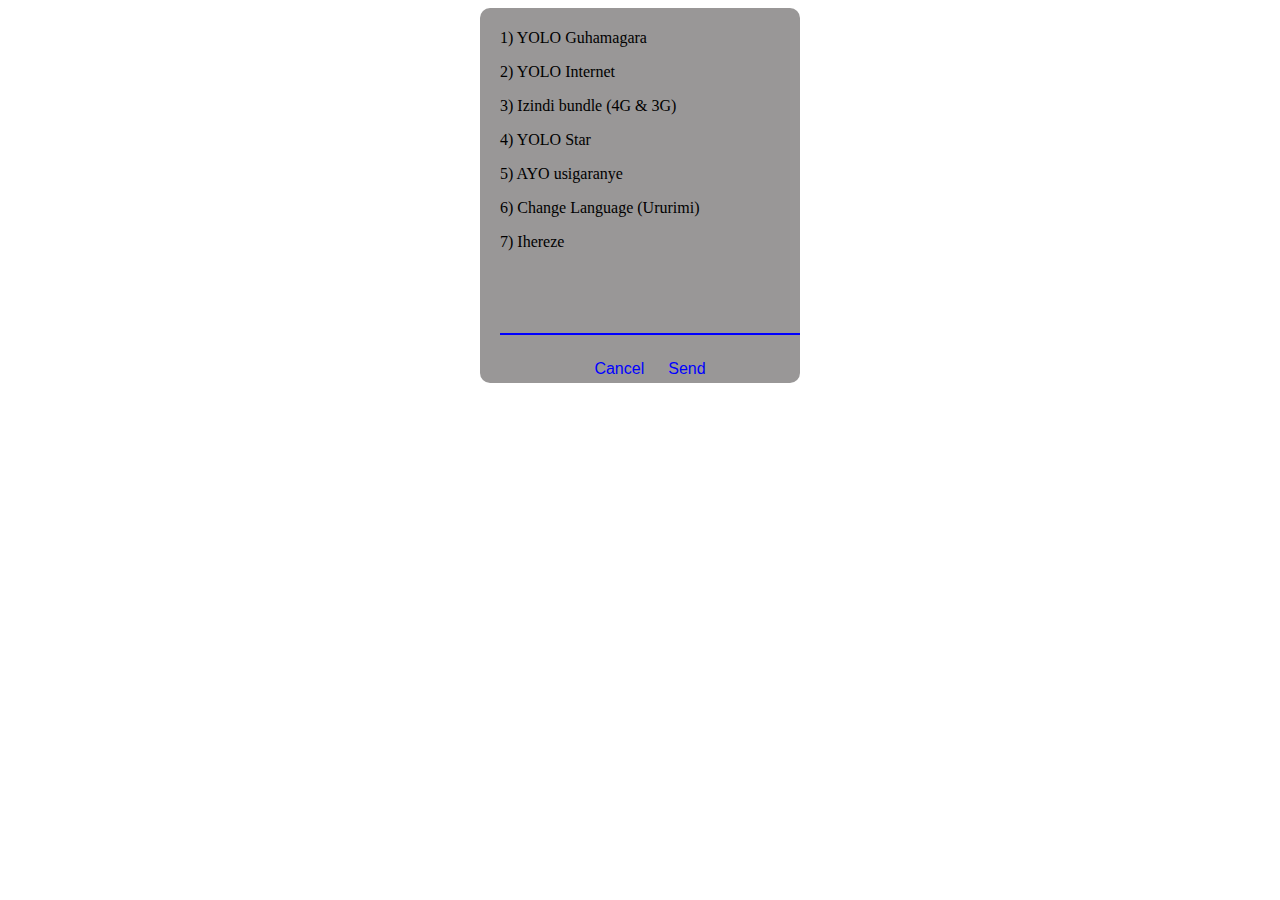
<file: index.html>
<!DOCTYPE html>
<html lang="en">
<head>
    <meta charset="UTF-8">
    <meta name="viewport" content="width=device-width, initial-scale=1.0">
    <title>SSD</title>
    <link rel="stylesheet" href="style.css">
</head>
<body>
    <div class="container">
        <p class="para">1) YOLO Guhamagara</p>
        <p class="para">2) YOLO Internet</p>
        <p class="para">3) Izindi bundle (4G & 3G)</p>
        <p class="para">4) YOLO Star</p>
        <p class="para">5) AYO usigaranye</p>
        <p class="para">6) Change Language (Ururimi)</p>
        <p class="para">7) Ihereze</p>
        <br>
        <div class="line-with-text">
            <input type="text" class="user-input" id="usertxt">
            <hr class="blue-line">
        </div>
        <div class="button">
            <button id="canceltxt" onclick="cancel">Cancel</button>
            <button id="sendtxt" onclick="send">Send</button>
            
        </div>
    </div>


    <script src="index.js"></script>
    
    

    
</body>
</html>
</file>
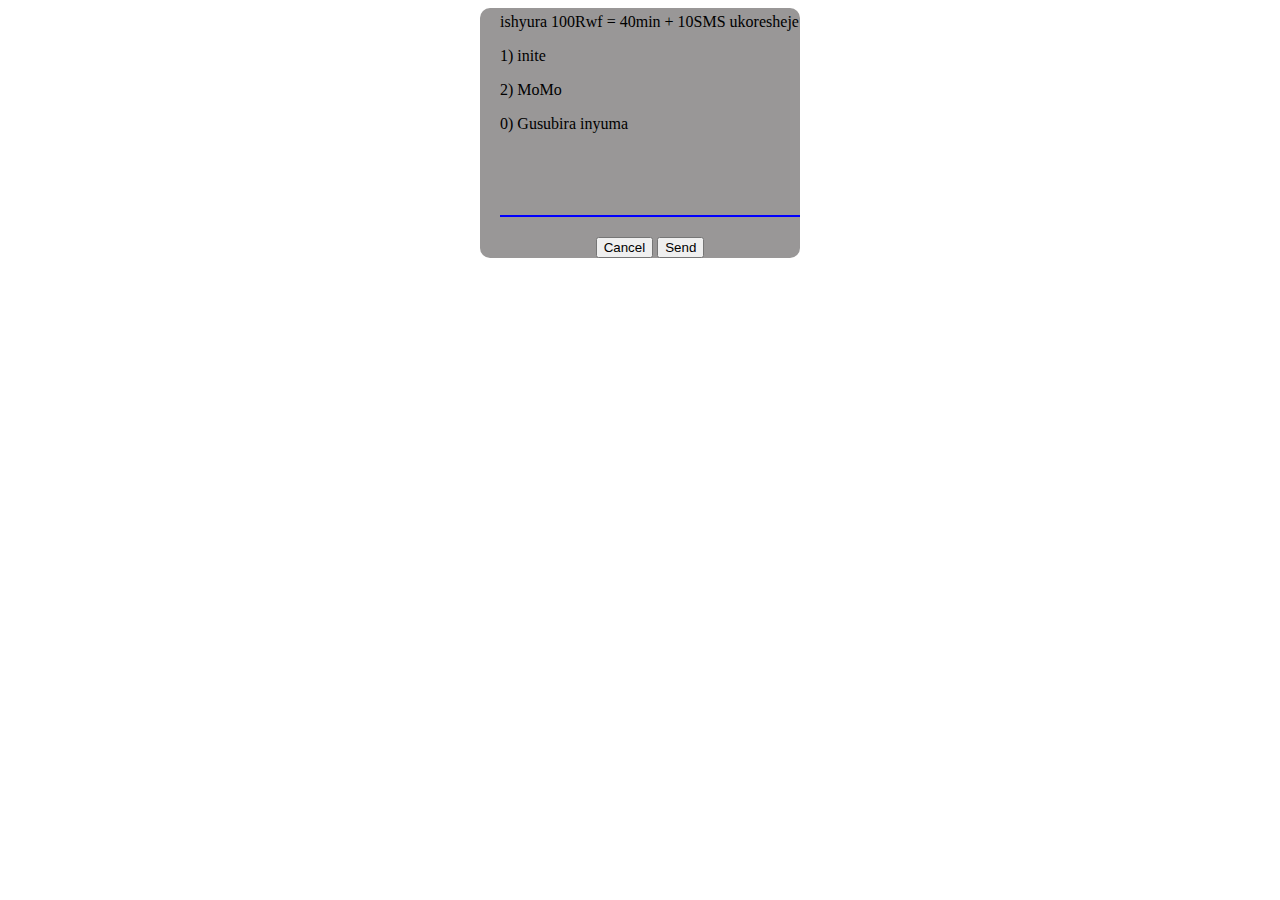
<file: 40min.html>
<!DOCTYPE html>
<html lang="en">
<head>
    <meta charset="UTF-8">
    <meta name="viewport" content="width=device-width, initial-scale=1.0">
    <title>guhamagara</title>
    <link rel="stylesheet" href="style.css">
</head>
<body>
    <div class="container">
        ishyura 100Rwf = 40min + 10SMS ukoresheje
        <p class="para">1) inite</p>
        <p class="para">2) MoMo</p>
        <p class="para">0) Gusubira inyuma</p>
        <br>
        <div class="line-with-text">
            <input type="text" class="user-input" id="usertxt1">
            <hr class="blue-line">
        </div>
        <div class="button">
            <button id="canceltxt1">Cancel</button>
            <button id="sendtxt1">Send</button>
        </div> 
        <script>
            document.getElementById('canceltxt1').addEventListener('click', function() {
                document.getElementById('usertxt1').value = ''; // Clears the input field
            });

            document.getElementById('sendtxt1').addEventListener('click', function() {
                const usertxt1 = document.getElementById('usertxt1').value.trim(); // Trim input value
                console.log(usertxt1); // Log the input value to the console

                if (usertxt1 === "1") {
                    console.log("Redirecting to 40min.html"); // Log redirection
                    window.location.href = "/40min.html"; // Redirect to the corresponding file
                } else {
                    console.log("Invalid choice: " + usertxt1);
                    alert("Invalid choice. Please enter a valid number.");
                }
            });
        </script>
    </div>
</body>
</html>
</file>
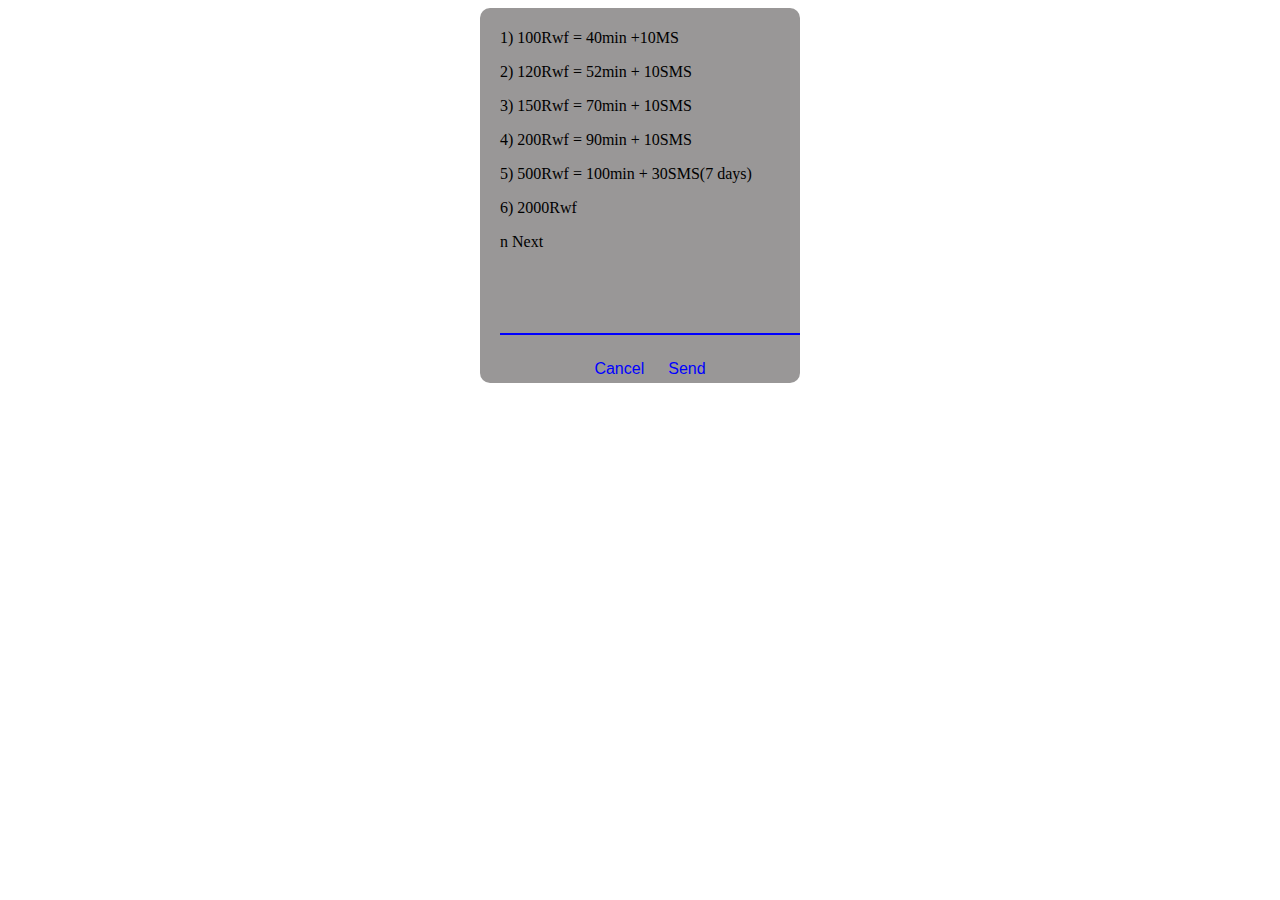
<file: yolo_guhamagara.html>
<!DOCTYPE html>
<html lang="en">
<head>
    <meta charset="UTF-8">
    <meta name="viewport" content="width=device-width, initial-scale=1.0">
    <title>guhamagara</title>
    <link rel="stylesheet" href="style.css">
    <link rel="stylesheet" href="40min.html">
</head>
<body>
    <div class="container">
        <p class="para">1) 100Rwf = 40min +10MS</p>
        <p class="para">2) 120Rwf = 52min + 10SMS</p>
        <p class="para">3) 150Rwf = 70min + 10SMS</p>
        <p class="para">4) 200Rwf = 90min + 10SMS</p>
        <p class="para">5) 500Rwf = 100min + 30SMS(7 days)</p>
        <p class="para">6) 2000Rwf</p>
        <p class="para">n Next</p>
        <br>
        <div class="line-with-text">
            <input type="text" class="user-input" id="usertxt">
            <hr class="blue-line">
        </div>
        <div class="button">
            <button id="canceltxt" onclick="cancel">Cancel</button>
            <button id="sendtxt" onclick="send">Send</button>
            
        </div> 
        <script src="index.js"></script> 
</body>
</html>
</file>
<file: style.css>
.container {
    width: 300px;
    margin: auto;
    text-align: left;
    border-radius: 10px;
    max-width: 950px;
    max-height: 500px;
    padding-left: 20px;
    padding-top: 5px;


    background-color: rgb(153, 151, 151);
}

.line-with-text {
    position: relative;
    margin-top: 20px;
}

.user-input {
    width: 100%;
    border: none;
    border-bottom: 2px solid blue;
    font-size: 16px;
    padding: 5px 0;
    background-color: transparent;
    color: black;
    border-radius: 0; /* Remove border radius */
    outline: none; /* Remove the default outline when the input is focused */
}

.blue-line {
    display: none; /* Hide the <hr> line since the input border will act as the line */
}

.button {
    margin-top: 20px;
    text-align: center;
    border:none;
    border-radius:0;
}
#canceltxt,
#sendtxt {
    background-color: transparent; /* No background */
    border: none; /* No border */
    color: blue; /* Set text color to blue */
    font-size: 16px; /* Adjust font size */
    cursor: pointer; /* Change cursor to pointer on hover */
    padding: 5px 10px; /* Optional: Add some padding for better click area */
}
</file>
